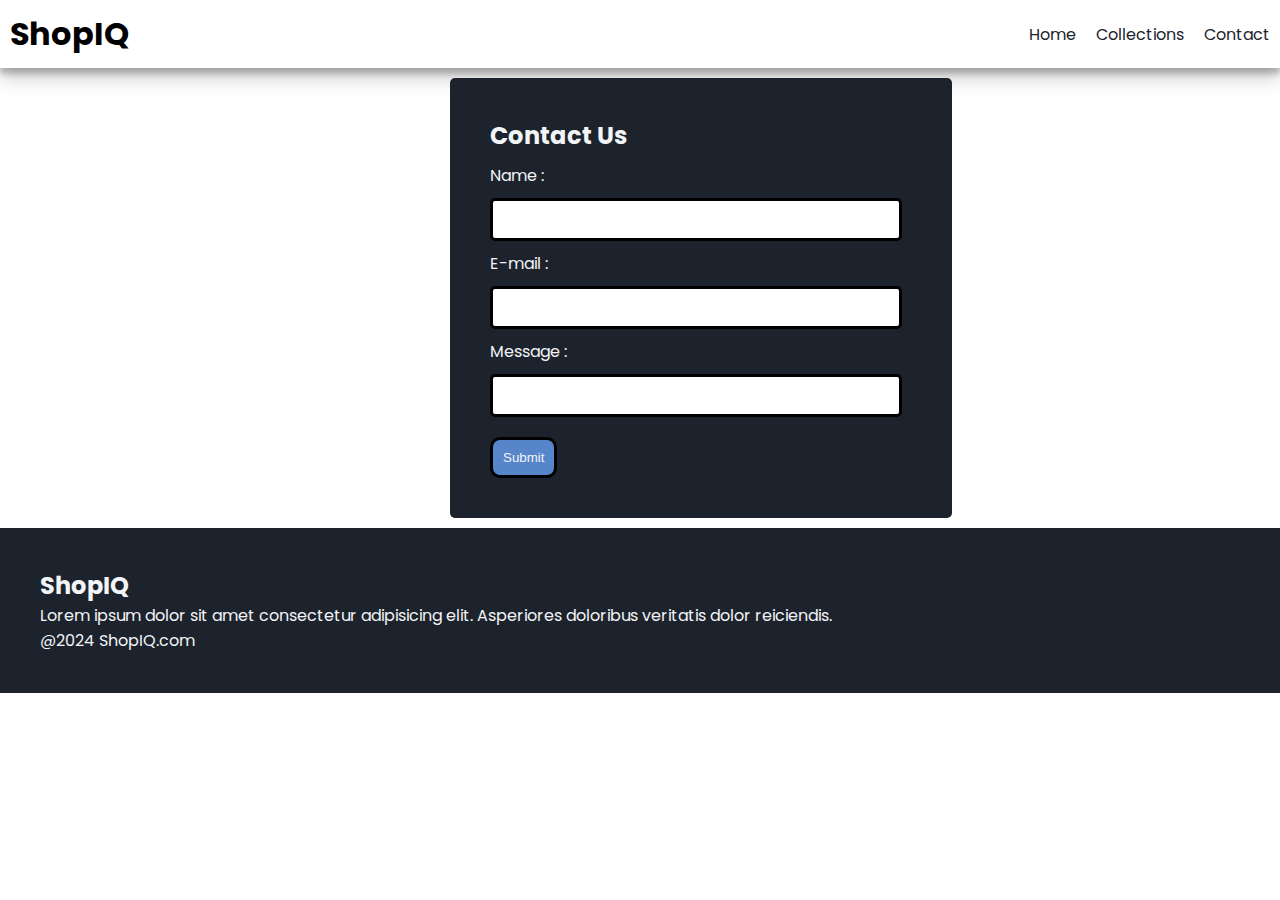
<file: contact.html>
<!DOCTYPE html>
<html lang="en">

<head>
    <meta charset="UTF-8">
    <meta name="viewport" content="width=device-width, initial-scale=1.0">
    <title>Contact</title>

    <!--Google Fonts-->
    <link rel="preconnect" href="https://fonts.googleapis.com">
    <link rel="preconnect" href="https://fonts.gstatic.com" crossorigin>
    <link
        href="https://fonts.googleapis.com/css2?family=Poppins:ital,wght@0,100;0,200;0,300;0,400;0,500;0,600;0,700;0,800;0,900;1,100;1,200;1,300;1,400;1,500;1,600;1,700;1,800;1,900&display=swap"
        rel="stylesheet">

    <!--My CSS-->
    <link rel="stylesheet" href="style.css">

    <!--Font Awesome Icons-->
    <link rel="stylesheet" href="https://cdnjs.cloudflare.com/ajax/libs/font-awesome/6.6.0/css/all.min.css"
        integrity="sha512-Kc323vGBEqzTmouAECnVceyQqyqdsSiqLQISBL29aUW4U/M7pSPA/gEUZQqv1cwx4OnYxTxve5UMg5GT6L4JJg=="
        crossorigin="anonymous" referrerpolicy="no-referrer" />
</head>

<body>
    <!--Navbar-->
    <nav class="navbar">
        <h1>ShopIQ</h1>

        <div class="navbar-links">
            <p class="navbar-link"><a href="index.html">Home</a></p>
            <p class="navbar-link"><a href="collection.html">Collections</a></p>
            <p class="navbar-link"><a href="contact.html">Contact</a></p>
        </div>

        <div class="navbar-menu-toggle" onclick="showNavbar()">
            <i class="fa-solid fa-bars"></i>
        </div>
    </nav>

    <!--Side Navbar-->
    <div class="side-navbar">
        <p style="text-align: right;" onclick="closeNavbar()">
            <i class="fa-solid fa-xmark"></i>
        </p>

        <div class="side-navbar-links">
            <p class="side-navbar-link"><a href="index.html">Home</a></p>
            <p class="side-navbar-link"><a href="collection.html">Collections</a></p>
            <p class="side-navbar-link"><a href="contact.html">Contact</a></p>
        </div>

    </div>

    <!--contact-->
    <div class="contact">
        <form class="contact-details">
            <h2>Contact Us</h2>
            <p>Name :</p>
            <input type="text">

            <p>E-mail :</p>
            <input type="email">

            <p>Message :</p>
            <input type="text" >

            <div>
                <button>Submit</button>
            </div>
        </form>
    </div>

    <!--Footer-->

    <div class="footer">
        <div class="footer-container">
            <div class="footer-box-1">
                <h2 class="headingText">ShopIQ</h2>
                <p>Lorem ipsum dolor sit amet consectetur adipisicing elit. Asperiores doloribus veritatis dolor
                    reiciendis.</p>
                <div class="footer-icon-container">
                    <i class="fa-brands fa-instagram" style="color: #ffffff;"></i>
                    <i class="fa-brands fa-twitter" style="color: #ffffff;"></i>
                    <i class="fa-brands fa-facebook" style="color: #ffffff;"></i>
                </div>
            </div>
        </div>
        <p>@2024 ShopIQ.com</p>
    </div>

    <script src="collection.js"></script>
</body>

</html>
</file>
<file: style.css>
*{
    padding: 0;
    margin: 0;
}

body {
    font-family: 'poppins', sans-serif;
}

.navbar{
    display: flex;
    justify-content: space-between;
    align-items: center;
    padding: 10px;
    box-shadow: rgba(0, 0, 0, 0.19) 0px 10px 20px, rgba(0, 0, 0, 0.23) 0px 6px 6px;
}

.navbar-links{
    display: flex;
    column-gap: 20px;
}

.navbar-links a{
    text-decoration: none;
    color: #1D232C;
}

.navbar-links a:hover{
    text-decoration: underline;
    color: #1D232C;
}

.navbar-menu-toggle{
    display: none;
}

/*side navbar*/

.side-navbar{
    background-color: #1D232C;
    width: 50%;
    height: 100%;
    position: fixed;
    top: 0;
    left: -60%;
    padding: 20px;
    color: white;
    transition: 2s;
}

.side-navbar-link{
    margin-bottom: 30px;
}

.side-navbar-link a{
    text-decoration: none;
    color: white;
}

.side-navbar-link a:hover{
    text-decoration: underline;
}

/*header*/

.header{
    display: flex;
    justify-content: center;
    gap: 50px;
    padding: 50px;
}

.header-button{
    padding-left: 20px;
    padding-right: 20px;
    padding-top: 10px;
    padding-bottom: 10px;
    margin-top: 10px;
    background-color: #1D232C;
    color: white;
    cursor: pointer;
}

.service{
    padding: 20px;
}

.service-container-1{
    display: flex;
    justify-content:space-between;
    align-items: center;
}

.service-container-2{
    display: flex;
    justify-content: space-between;
    align-items: center;
    gap: 10px;

}

.service-container-2 div{
    background-color: #dad5d5;
    border-radius: 5px;
    padding: 10px;
}

.new-arrival{
    display: flex;
    justify-content:space-between;
    padding-left: 20px;
    flex-wrap: wrap;
}

.new-arrival-container{
    position: relative;
    flex-basis: 20%;
}

.new-arrival button{
    padding-left: 10%;
    padding-right: 10%;
    padding-top: 5%;
    padding-bottom: 5%;
    margin-top: 10px;
    color: #1D232C;
    position: absolute;
    top: 60%;
    left: 11%;
    border-radius: 10px;
    border: none;
}

.news{
    display: flex;
    flex-direction: column;
    align-items: center;
    margin-top: 20px;
}

.news input{
    padding: 11px;
    width: 80vw;
    margin-bottom: 10px;
    border: solid black 3px;
}

.news button{
    margin-top: 10px;
    color: #f2f4f7;
    background-color: #1D232C;
    border-radius: 10px;
    padding: 10px;
}

.footer{
    margin-top: 10px;
    padding: 40px;
    background-color: #1D232C;
    color: #f2f4f7;
}

.product-section{
    margin-top: 20px;
}

.product-search{
    width: 80%;
    border: black solid 2px;
    border-radius: 20px;
    display: flex;
    justify-content: space-between; 
    align-items: center;
    padding: 10px;
    margin: auto;
}

.product-search input{
    border: none;
    background-color: transparent;
    width: 100%;
}

.product-search input:focus{
    outline: none;
}

.products{
    padding: 20px;
    display: flex;
    gap: 10px;
    flex-wrap: wrap;
    justify-content: space-around;
}

.product-box{
    text-align: center;
    flex-basis: 20%;
}

.product-box img{
    border-radius: 5px;
}

.contact-details h2{
    margin-bottom: 10px;
}

.contact form{
    width: 33%;
    margin-top: 10px;
    margin-left: 450px;
    padding: 40px;
    background-color: #1D232C;
    color: #f2f4f7;
    border-radius: 5px;
}
.contact input{
    display: flex;
    padding: 11px;
    width: 30vw;
    margin-top: 10px;
    margin-bottom: 10px;
    border: solid black 3px;
    border-radius: 5px;
}

.contact button{
    margin-top: 10px;
    color: #f2f4f7;
    background-color: #5685ca;
    border-radius:10px;
    padding: 10px;
    border: solid black;
}


/*Media Query*/

@media screen and (max-width:700px) {
    .navbar-menu-toggle{
        display: block;
    }
        .navbar-links{
            display: none;
    }
    .header-image{
        display: none;
    }
    .service-container-1{
        display: none;
    }
    .service-container-2{
        flex-direction: column;
    }
}
</file>
